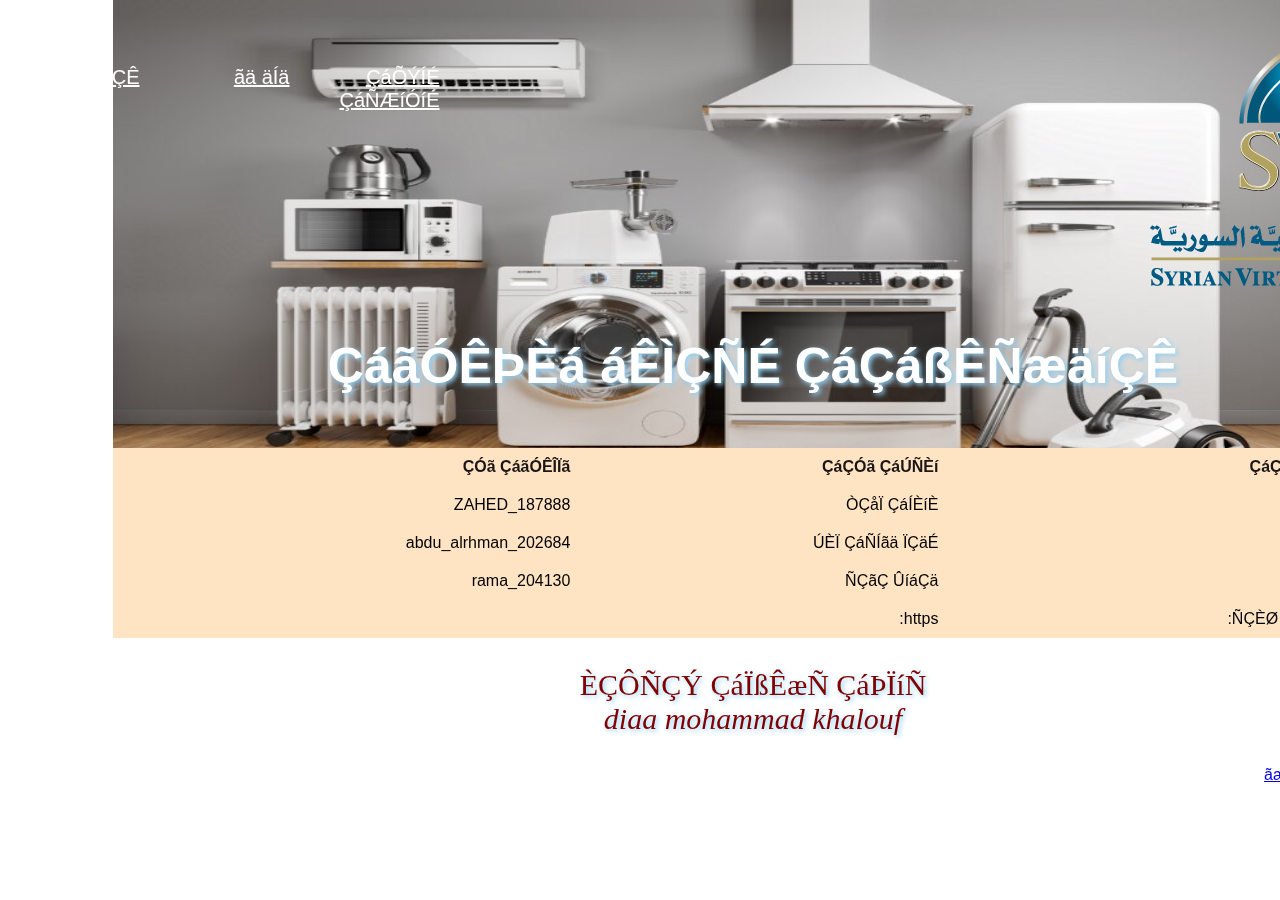
<file: index.html>
<!DOCTYPE html>
<html>
<head>
    <title>My Website</title>
    <link rel="stylesheet" href="style.css">
    <meta charset="UTF-8">
</head>
<body>
    <header>
        <nav>
            <ul>

                <img src="logo (1).png" alt="" class="logo">
                <li><a style="color: white;" href="home.html">ÇáÕÝÍÉ ÇáÑÆíÓíÉ</a></li>
                <li><a style="color: white;" href="aboutus.html">ãä äÍä</a></li>
                <li><a style="color: white;" href="appliances.html">ÇáãäÊÌÇÊ </a> </li>
            </ul>
        </nav>
        <h1 style="color: white; text-shadow: 2px 2px 5px rgb(143, 206, 243); font-size: 50px;">ÇáãÓÊÞÈá áÊÌÇÑÉ ÇáÇáßÊÑæäíÇÊ </h1>
    </header>
    <table>
        <thead>
            <tr>
                <th>ÇáÇÓã ÇáÇäÌáíÒí</th>
                <th> ÇáÇÓã ÇáÚÑÈí</th>
                <th>ÇÓã ÇáãÓÊÎÏã</th>





            </tr>
        </thead>
        <tbody>
            <tr>
                <td>ZAHED</td>
                <td>ÒÇåÏ ÇáÍÈíÈ</td>
                <td>ZAHED_187888</td>



            </tr>

            <tr>
                <td>Raghad</td>
                <td>ÚÈÏ ÇáÑÍãä ÏÇäÉ</td>
                <td>abdu_alrhman_202684</td>



            </tr>

            <tr>
                <td>Maya</td>
                <td>  ÑÇãÇ ÛíáÇä</td>
                <td>  rama_204130 </td>



            </tr>

            <tr>
                <td>ÑÇÈØ ÇáÇÓÊÖÇÝÉ:</td>
                <td>  https:</td>
                <td></td>



            </tr>



        </tbody>

    </table>

    <center>
        <p class="test1">
            ÈÇÔÑÇÝ ÇáÏßÊæÑ ÇáÞÏíÑ <br>
            <i> diaa mohammad khalouf</i>
        </p>
    </center>


    <li><a href="https://ZAHED_197494webhostapp.com/" target="_blank">ãæÞÚ ÅáßÊÑæäí</a></li>


</body>
</html>
</file>
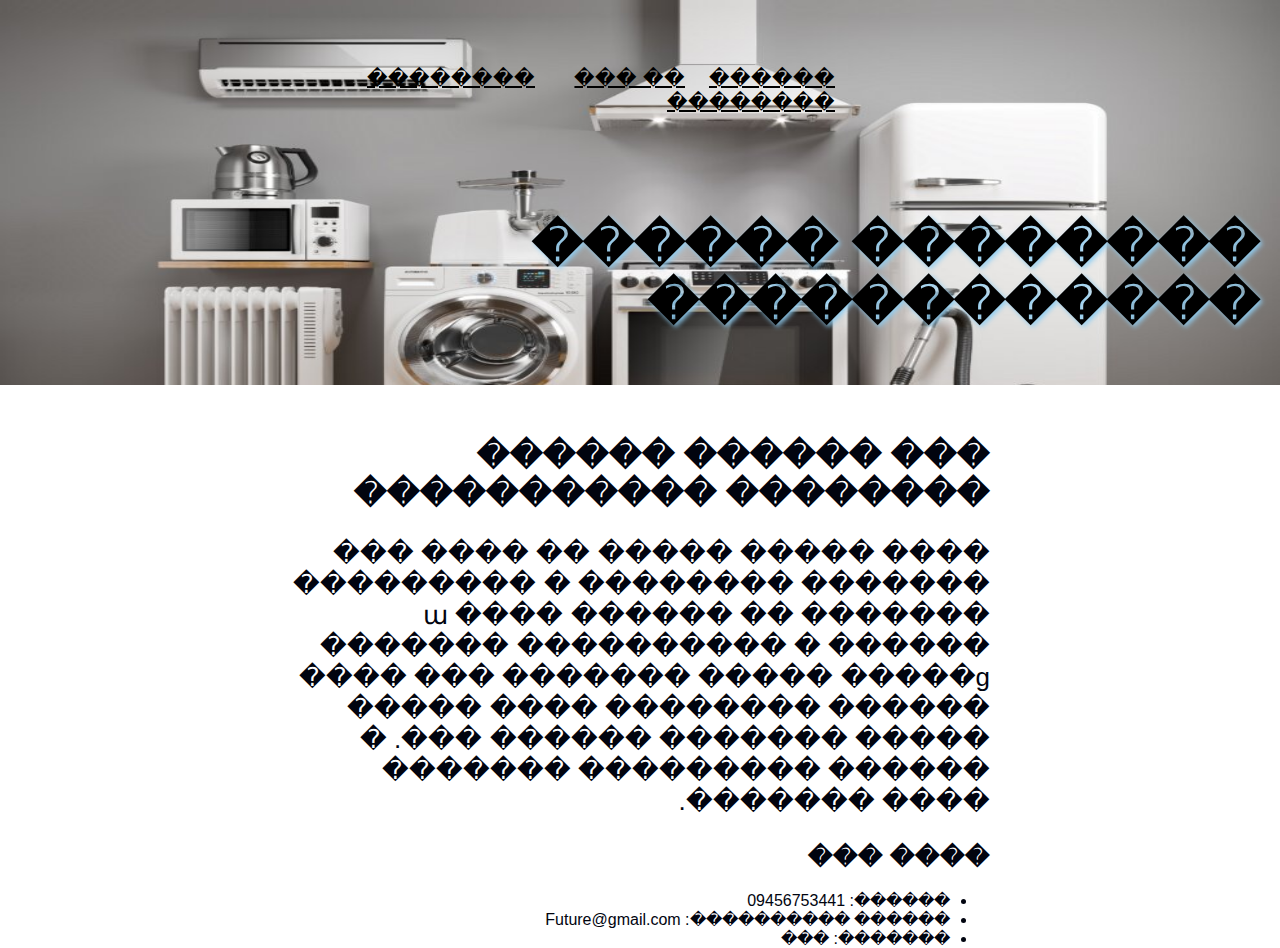
<file: AboutUs.html>
<!DOCTYPE html>
<html>
<head>
    <title>About Us</title>
          <link rel="stylesheet" href="style.css">

</head>
<body>
    <header>
         <nav>
            <ul>
                <li><a style="color: black;" href="home.html">������ ��������</a></li>
                <li><a style="color: black;" href="aboutus.html">�� ���</a></li>
                <li><a style="color: black;" href="appliances.html"> �������� </a></li>
            </ul>
        </nav>
        <h1 style="color: black; text-shadow: 2px 2px 5px rgb(143, 206, 243); font-size: 50px;"> �������� ������ ������������ </h1>
    </header>
    <main>
    <h1>��� ������ ������ �������� ����������� </h1>
    <p style="font-size: 26px;">���� ����� ����� �� ���� ��� ������� �������� � ��������� ������� �� ��ա ���� ���� ������� ���������� � ������ �����ɡ ����� ������� ��� ���� ������ �������� ���� �����
            ����� ������� ������ ���. � ������ ��������� ������� ���� �������.</p> 
    <h2>���� ���</h2>
    <ul>
        <li>������: 09456753441</li>
        <li>������ ����������: Future@gmail.com</li> 
        <li>�������: ���</li>
        </ul>
    </main>
</body>
</html>
</file>
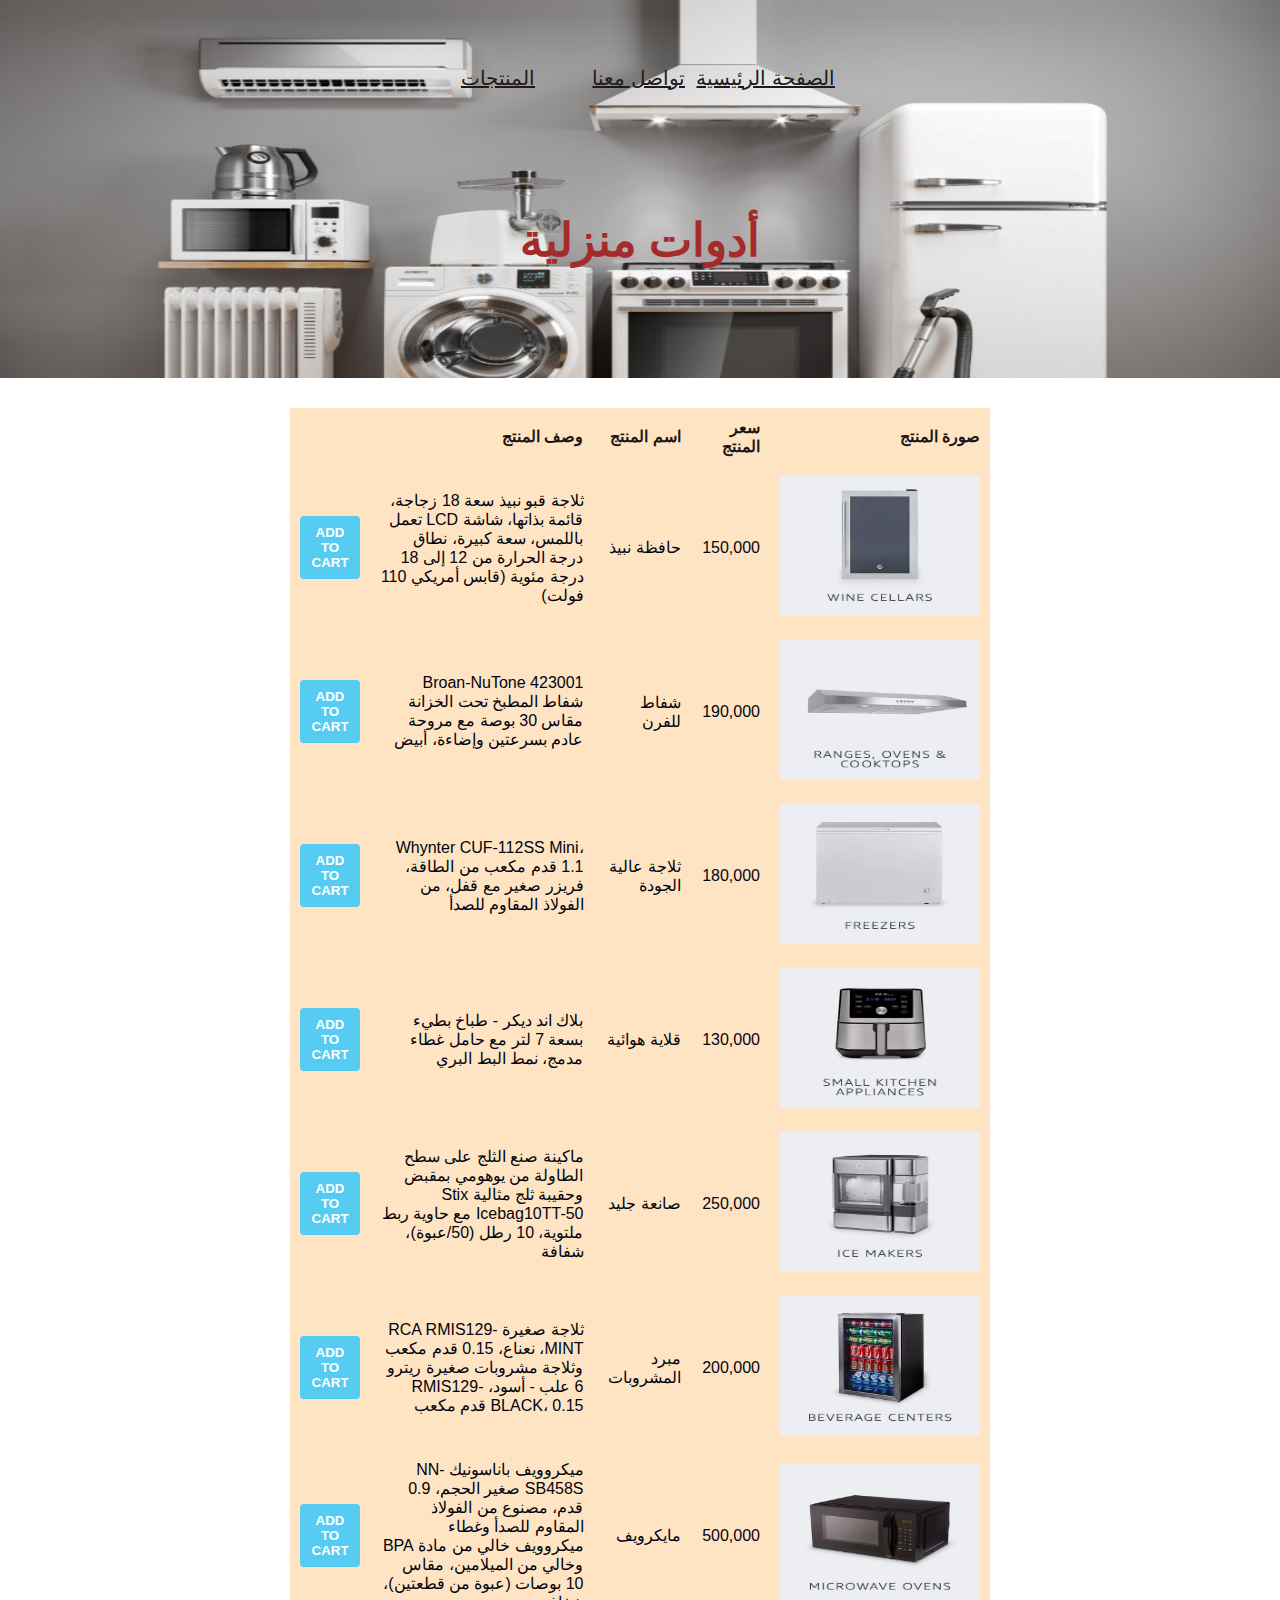
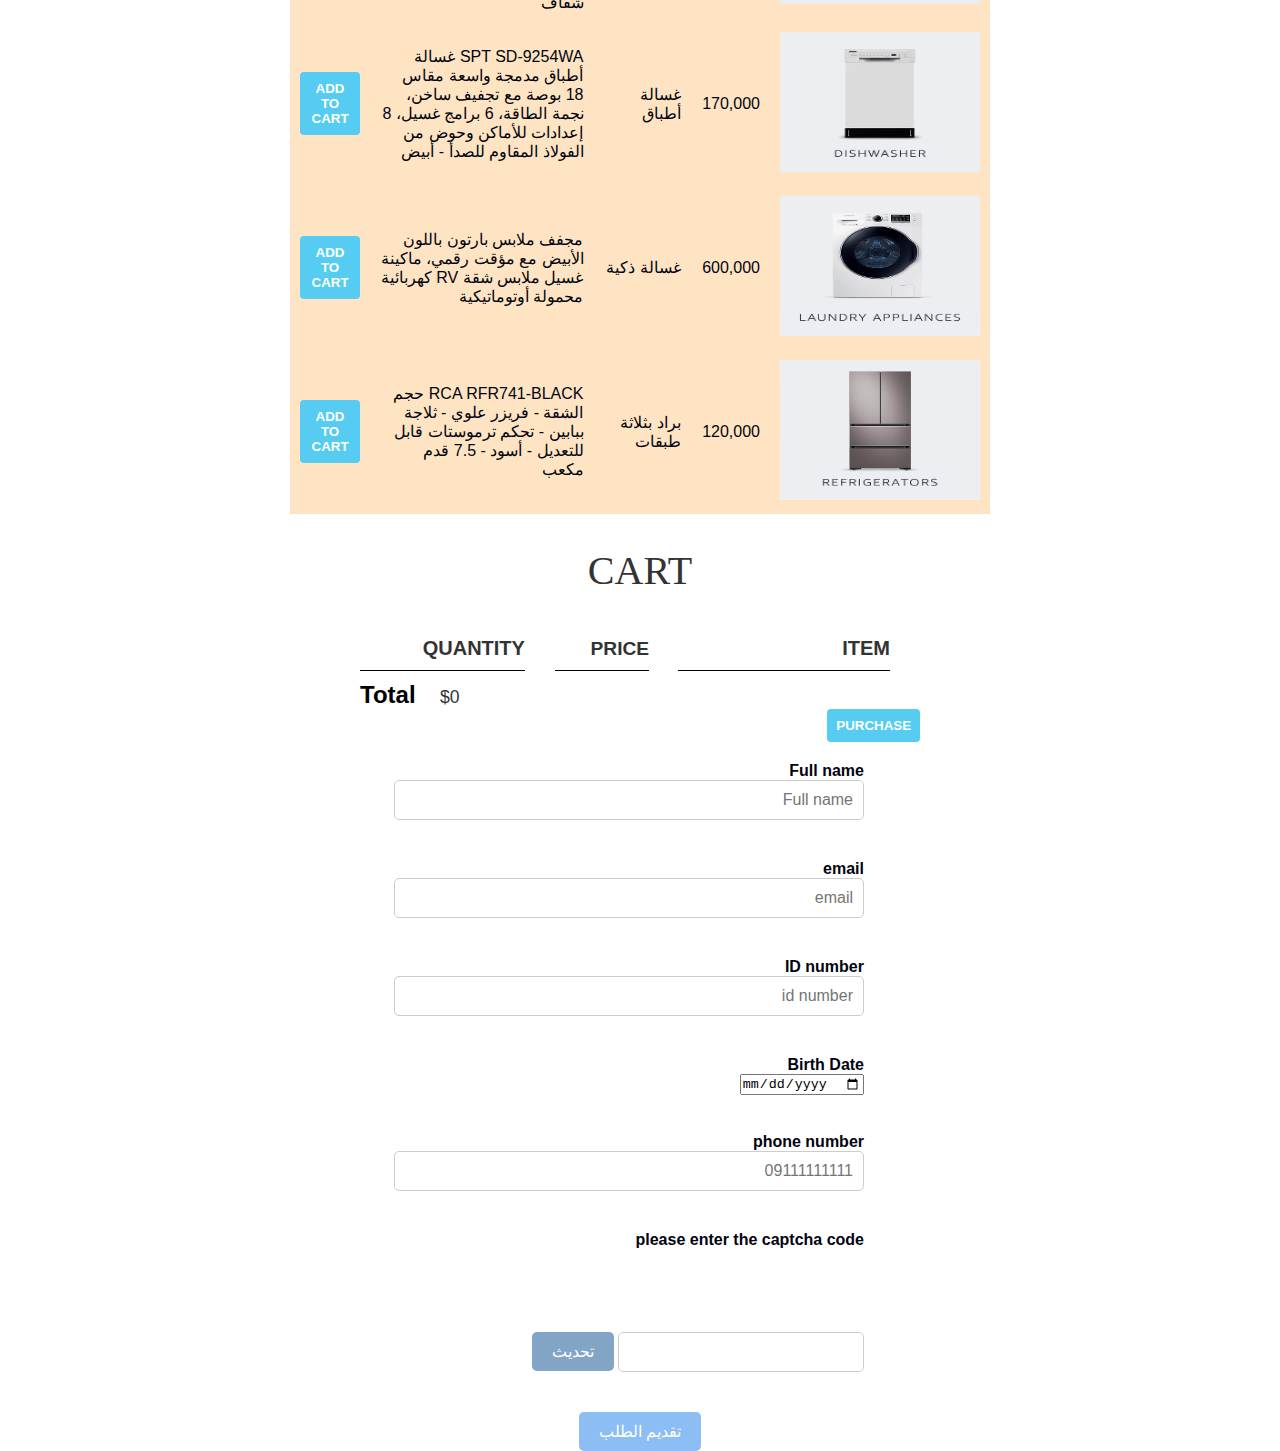
<file: Appliances.html>
<!DOCTYPE html>
<html>
<head>
    <meta charset="UTF-8">
    <title>Houseware</title>
    <link rel="stylesheet" href="style.css">
    <script type="text/javascript" src="myFunctions.js"></script>
    <link rel="details" href="details.html">
</head>
<body>
    <header>
        <nav>
            <ul>
                <li><a href="home.html">الصفحة الرئيسية</a></li>
                <li><a href="aboutus.html">تواصل معنا</a></li>
                <li><a href="Appliances.html">المنتجات</a></li>
            </ul>
        </nav>
        <h1 style="padding-bottom: 60px; color: brown; font-size: 46px;">أدوات منزلية</h1>
    </header>
    <main>
        <table>
            <thead>
                <tr>
                    <th>صورة المنتج</th>
                    <th>سعر المنتج</th>
                    <th> اسم المنتج</th>
                    <th> وصف المنتج</th>
                    <th></th>
                </tr>
            </thead>
            <tbody>
                <tr>
                    <td><img src="3.jpg" alt="Houseware 1" class="itemImage shop-item-image"></td>
                    <td class="shop-item-price">150,000</td>
                    <td class="shop-item-title">حافظة نبيذ</td>
                    <td>ثلاجة قبو نبيذ سعة 18 زجاجة، قائمة بذاتها، شاشة LCD تعمل باللمس، سعة كبيرة، نطاق درجة الحرارة من 12 إلى 18 درجة مئوية (قابس أمريكي 110 فولت)</td>
                    <td><button class="btn btn-primary shop-item-button" type="button">ADD TO CART</button></td>
                </tr>
                <tr>
                    <td><img src="4.jpg" alt="Houseware 2" class="itemImage shop-item-image"></td>
                    <td class="shop-item-price">190,000</td>
                    <td class="shop-item-title">شفاط للفرن </td>
                    <td>Broan-NuTone 423001 شفاط المطبخ تحت الخزانة مقاس 30 بوصة مع مروحة عادم بسرعتين وإضاءة، أبيض</td>
                    <td><button class="btn btn-primary shop-item-button" type="button">ADD TO CART</button></td>
                </tr>
                <tr>
                    <td><img src="5.jpg" alt="Houseware 3" class="itemImage shop-item-image"></td>
                    <td class="shop-item-price">180,000</td>
                    <td class="shop-item-title">ثلاجة عالية الجودة</td>
                    <td>Whynter CUF-112SS Mini، 1.1 قدم مكعب من الطاقة، فريزر صغير مع قفل، من الفولاذ المقاوم للصدأ</td>
                    <td><button class="btn btn-primary shop-item-button" type="button">ADD TO CART</button></td>
                </tr>
                <tr>
                    <td><img src="6.jpg" alt="Houseware 4" class="itemImage shop-item-image"></td>
                    <td class="shop-item-price">130,000</td>
                    <td class="shop-item-title">قلاية هوائية </td>
                    <td>بلاك اند ديكر - طباخ بطيء بسعة 7 لتر مع حامل غطاء مدمج، نمط البط البري</td>
                    <td><button class="btn btn-primary shop-item-button" type="button">ADD TO CART</button></td>
                </tr>
                <tr>
                    <td><img src="7.jpg" alt="Houseware 5" class="itemImage shop-item-image"></td>
                    <td class="shop-item-price">250,000</td>
                    <td class="shop-item-title">صانعة جليد</td>
                    <td>ماكينة صنع الثلج على سطح الطاولة من يوهومي بمقبض وحقيبة ثلج مثالية Stix Icebag10TT-50 مع حاوية ربط ملتوية، 10 رطل (50/عبوة)، شفافة</td>
                    <td><button class="btn btn-primary shop-item-button" type="button">ADD TO CART</button></td>
                </tr>
                <tr>
                    <td><img src="8.jpg" alt="Houseware 6" class="itemImage shop-item-image"></td>
                    <td class="shop-item-price">200,000</td>
                    <td class="shop-item-title">مبرد المشروبات</td>
                    <td>ثلاجة صغيرة RCA RMIS129-MINT، نعناع، ​​0.15 قدم مكعب وثلاجة مشروبات صغيرة ريترو 6 علب - أسود، RMIS129-BLACK، 0.15 قدم مكعب</td>
                    <td><button class="btn btn-primary shop-item-button" type="button">ADD TO CART</button></td>
                </tr>
                <tr>
                    <td><img src="9.jpg" alt="Houseware 7" class="itemImage shop-item-image"></td>
                    <td class="shop-item-price">500,000</td>
                    <td class="shop-item-title">مايكرويف </td>
                    <td>ميكروويف باناسونيك NN-SB458S صغير الحجم، 0.9 قدم، مصنوع من الفولاذ المقاوم للصدأ وغطاء ميكروويف خالي من مادة BPA وخالي من الميلامين، مقاس 10 بوصات (عبوة من قطعتين)، شفاف</td>
                    <td><button class="btn btn-primary shop-item-button" type="button">ADD TO CART</button></td>
                </tr>
                <tr>
                    <td><img src="10.jpg" alt="Houseware 8" class="itemImage shop-item-image"></td>
                    <td class="shop-item-price">170,000</td>
                    <td class="shop-item-title">غسالة أطباق</td>
                    <td>SPT SD-9254WA غسالة أطباق مدمجة واسعة مقاس 18 بوصة مع تجفيف ساخن، نجمة الطاقة، 6 برامج غسيل، 8 إعدادات للأماكن وحوض من الفولاذ المقاوم للصدأ - أبيض</td>
                    <td><button class="btn btn-primary shop-item-button" type="button">ADD TO CART</button></td>
                </tr>
                <tr>
                    <td><img src="1.jpg" alt="Houseware 9" class="itemImage shop-item-image"></td>
                    <td class="shop-item-price">600,000</td>
                    <td class="shop-item-title">غسالة ذكية</td>
                    <td>مجفف ملابس بارتون باللون الأبيض مع مؤقت رقمي، ماكينة غسيل ملابس شقة RV كهربائية محمولة أوتوماتيكية</td>
                    <td><button class="btn btn-primary shop-item-button" type="button">ADD TO CART</button></td>
                </tr>
                <tr>
                    <td><img src="2.jpg" alt="Houseware 10" class="itemImage shop-item-image"></td>
                    <td class="shop-item-price">120,000</td>
                    <td class="shop-item-title">براد بثلاثة طبقات</td>
                    <td>RCA RFR741-BLACK حجم الشقة - فريزر علوي - ثلاجة ببابين - تحكم ترموستات قابل للتعديل - أسود - 7.5 قدم مكعب</td>
                    <td><button class="btn btn-primary shop-item-button" type="button">ADD TO CART</button></td>
                </tr>
            </tbody>
        </table>


        <section class="container content-section">
            <h2 class="section-header">CART</h2>
            <div class="cart-row">
                <span class="cart-item cart-header cart-column">ITEM</span>
                <span class="cart-price cart-header cart-column">PRICE</span>
                <span class="cart-quantity cart-header cart-column">QUANTITY</span>
            </div>
            <div class="cart-items">
            </div>
            <div class="cart-total">
                <strong class="cart-total-title">Total</strong>
                <span class="cart-total-price">$0</span>
            </div>
            <button class="btn btn-primary" type="button" onclick="alert('Please fill the form below to continue')">PURCHASE</button>


            <form onsubmit="return false;" method="post" name="myForm" id="myForm" style="display:block;">
                <div class="container">
                    <label for="name"><b> Full name</b></label>
                    <input type="text" placeholder="Full name" id="myUsername" name="username" pattern=".*" required><br>
                    <label for="student"><b>email</b></label>
                    <input type="text" placeholder="email" id="email" name="email" pattern="[a-z0-9._%+-]+@[a-z0-9.-]+\.[a-z]{2,}$" required><br>
                    <label for="student"><b>ID number</b></label>
                    <input type="text" placeholder="id number" id="number_s" name="number_s" pattern="^(0[1-9]|1[0-5])[0-9]{9}$" required><br>
                    <label for="date">
                        <b>Birth Date</b>
                        <br>
                    </label>
                    <input type="date" placeholder="DD/MM/YYYY" id="date1" , name="date1" pattern="((0[1-9]|1\d|2\d|3[01])\0[1-9]|1[0-2])\/(19|20)\d{2}" required><br>

                    
                    <br> <label for="phone"><b>phone number</b></label>

                    <input type="text" placeholder="09111111111" id="phonenumber" name="phonenumber" pattern="[0-9]{4}[0-9]{3}[0-9]{3}" required>
                    <label for="verification"><b> please enter the captcha code </b></label>

                    <input type="text" id="txtCaptcha" style="text-align: center; border: none; font-weight: bold; font-size: 20px; font-family: Modern" />
                    <input type="text" id="txtCompare" required />
                    <input type="button" id="btnrefresh" value="تحديث" onclick="Captcha();" />




                    <button name="submit" onclick="validateForm()">تقديم الطلب</button>

                </div>
            </form>
        </section>
    </main>
</body>
</html>
</file>
<file: style.css>
/* General styles */
body {
    font-family: Arial, sans-serif;
    margin: 0;
    padding: 0;
    direction: rtl;
}

/* Header styles */
header {
    background-color: #e7e2e2;
    color: #111613;
    display: flex;
    flex-direction: column;
    align-items: center;
    padding: 20px;
    background: url("homepage.jpg") no-repeat;
    background-size: 100% 60%;
    background-attachment: fixed;
}

.logo {
    padding-left: 700px;
}

nav ul {
    list-style: none;
    display: flex;
}

nav li {
    margin-right: 10px;
    margin-top: 30px;
    width: 140px;
    height: 100px;
    font-size: 20px;
}

nav a {
    color: #201b1b;
    text-decoration: right;
}

/* Main styles */
main {
    max-width: 700px;
    margin: 0 auto;
    padding: 30px;
    color: #01040f;
    height: 0cap;
}

table {
    border-collapse: collapse;
    width: 100%;
}

th, td {
    text-align: right;
    padding: 10px;
    background-color: bisque;
}

th {
    background-color: bisque;
    color: #1b1616;
}

tr:nth-child(even) {
    background-color: darkslategray;
}

p.test1 {
    font-size: 30px;
    text-shadow: 2px 2px 5px rgb(143, 206, 243);
    color: maroon;
    font-family: 'Bold Art';
}

.itemImage {
    height: 140px;
    width: 200px;
}


.content-section {
    margin: 1em;
}

.container {
    max-width: 900px;
    margin: 0 auto;
    padding: 0 1.5em;
}

.section-header {
    font-family: "Metal Mania";
    font-weight: normal;
    color: #333;
    text-align: center;
    font-size: 2.5em;
}

.cart-row {
    display: flex;
}

.cart-header {
    font-weight: bold;
    font-size: 1.25em;
    color: #333;
}

.cart-column {
    display: flex;
    align-items: center;
    border-bottom: 1px solid black;
    margin-right: 1.5em;
    padding-bottom: 10px;
    margin-top: 10px;
}

.cart-item {
    width: 45%;
}

.cart-price {
    width: 20%;
    font-size: 1.2em;
    color: #333;
}

.cart-quantity {
    width: 35%;
}

.cart-total {
    text-align: end;
    margin-top: 10px;
    margin-right: 10px;
}

.cart-total-title {
    font-weight: bold;
    font-size: 1.5em;
    color: black;
    margin-right: 20px;
}

.cart-total-price {
    color: #333;
    font-size: 1.1em;
}

.btn-purchase {
    display: block;
    margin: 40px auto 80px auto;
    font-size: 1.75em;
}

.btn {
    text-align: center;
    vertical-align: middle;
    padding: .67em .67em;
    cursor: pointer;
}

.btn-primary {
    color: white;
    background-color: #56CCF2;
    border: none;
    border-radius: .3em;
    font-weight: bold;
}

.btn-danger {
    color: white;
    background-color: red;
    border: none;
    border-radius: .3em;
    font-weight: bold;
}

/* Responsive styles */
@media only screen and (max-width: 600px) {
    header {
        font-size: 1.2rem;
        padding: 10px;
        background: url("1.jpg") no-repeat;
        background-size: 100% 100%;
        background-attachment: fixed;
    }

    nav ul {
        flex-direction: right;
        align-items: center;
    }

    nav li {
        margin: 10px 0;
        margin-top: 30px;
        width: 140px;
        height: 100px;
        font-size: 20px;
    }

    .itemImage {
        height: 100px;
        width: 140px;
    }
}

.container {
    width: 80%;
    margin: 0 auto;
}

label {
    display: block;
    margin-top: 20px;
    font-weight: bold;
}

input[type="text"],
input[type="number"] {
    width: 100%;
    padding: 10px;
    margin-bottom: 20px;
    border: 1px solid #ccc;
    border-radius: 5px;
    font-size: 16px;
}

    input[type="text"]:focus,
    input[type="number"]:focus {
        outline: none;
        border: 2px solid #ccebcd;
    }

button[name="submit"] {
    display: block;
    margin: 0 auto;
    padding: 10px 20px;
    background-color: #8dbdf5;
    color: #fff;
    border: none;
    border-radius: 5px;
    font-size: 16px;
    cursor: pointer;
    margin-top: 20px;
}

    button[name="submit"]:hover {
        background-color: #9fc8e9;
    }

input[type="button"],
input[type="submit"] {
    background-color: #80bcdf;
    color: #fff;
    border: none;
    border-radius: 5px;
    font-size: 16px;
    padding: 10px 20px;
}

#txtCaptcha,
#txtCompare {
    width: 50%;
    padding: 10px;
    margin-bottom: 20px;
    border: 1px solid #ccc;
    border-radius: 5px;
    font-size: 16px;
    display: inline-block;
}


#btnrefresh,
#btnValid {
    background-color: #83a5c5;
    color: #fff;
    border: none;
    border-radius: 5px;
    font-size: 16px;
    padding: 10px 20px;
    cursor: pointer;
    margin-top: 20px;
}

    #btnrefresh:hover,
    #btnValid:hover {
        background-color: #0c0101;
    }


#error-msg {
    color: rgb(81, 235, 227);
    font-weight: bold;
    margin-top: 20px;
}

.success-msg {
    color: rgb(145, 229, 229);
    font-weight: bold;
    margin-top: 20px;
}
</file>
